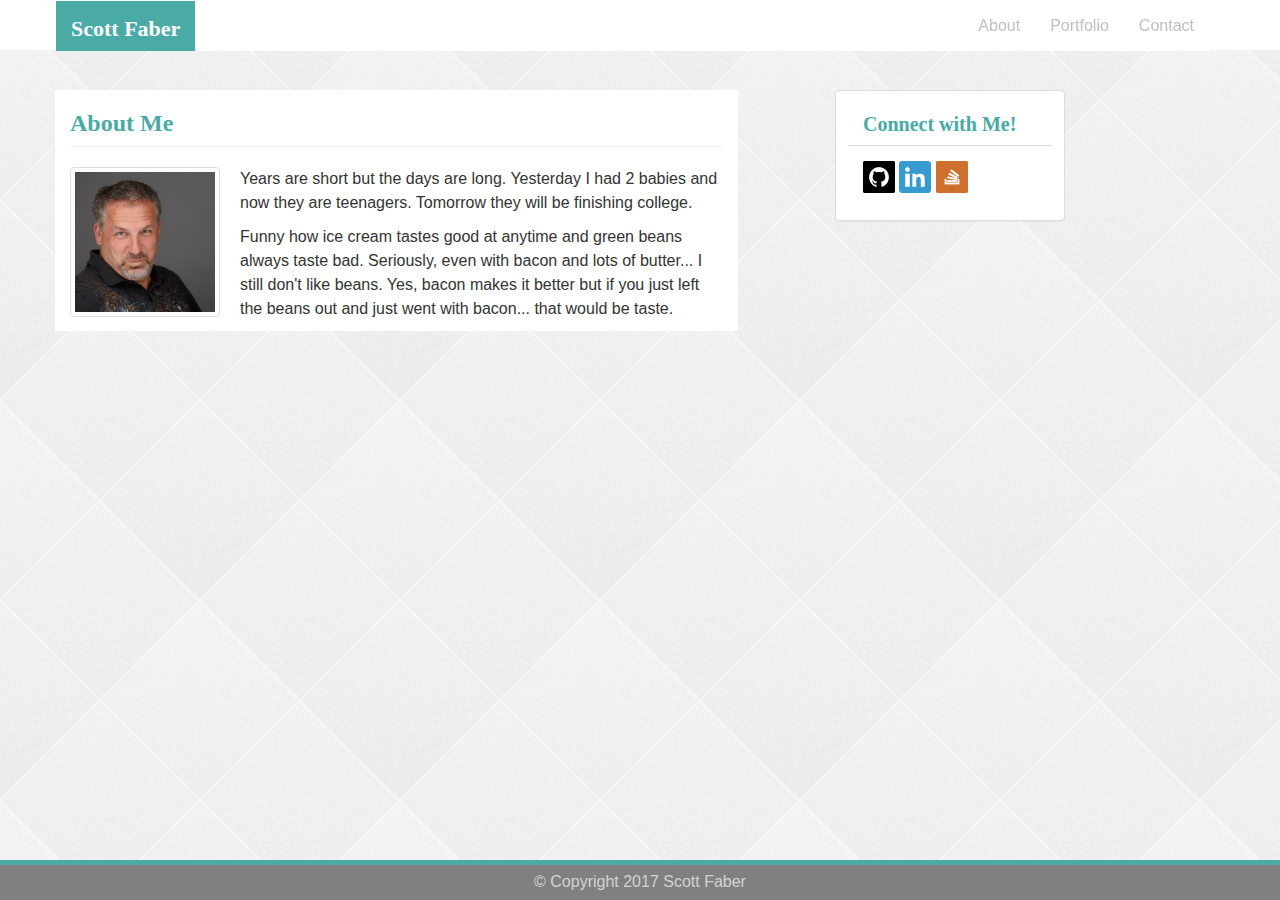
<file: index.html>
<!DOCTYPE html>
<html>
<head>
	<title>About Me</title>
	

	<!-- Latest compiled and minified CSS -->
	<link rel="stylesheet" href="https://maxcdn.bootstrapcdn.com/bootstrap/3.3.7/css/bootstrap.min.css" integrity="sha384-BVYiiSIFeK1dGmJRAkycuHAHRg32OmUcww7on3RYdg4Va+PmSTsz/K68vbdEjh4u" crossorigin="anonymous">

	<!-- my modifing CSS -->
	<link rel="stylesheet" type="text/css" href="css/style.css">

	<script src="https://ajax.googleapis.com/ajax/libs/jquery/3.2.1/jquery.min.js"></script>

	<script src="https://maxcdn.bootstrapcdn.com/bootstrap/3.3.7/js/bootstrap.min.js" integrity="sha384-Tc5IQib027qvyjSMfHjOMaLkfuWVxZxUPnCJA7l2mCWNIpG9mGCD8wGNIcPD7Txa" crossorigin="anonymous"></script>

	

	<meta name=viewport content="width=device-width, initial-scale=1">
	

	
</head>
<body>
<nav class="navbar navbar-default navbar-fixed-top navbar-expand">
  <div class="container">		
		<nav class="navbar navbar-default ">
		  <div class="container-fluid">
		    <!-- Brand and toggle get grouped for better mobile display -->
		    <div class="navbar-header ">

<!-- testing button dropdown trying to fix small screen issue -->
      <button type="button" class="navbar-toggle collapsed" data-toggle="collapse" data-target="#bs-example-navbar-collapse-1" aria-expanded="false">
        <span class="sr-only">Toggle navigation</span>
        <span class="icon-bar"></span>
        <span class="icon-bar"></span>
        <span class="icon-bar"></span>
      </button>
<!-- end of test -->

		        <a class="navbar-brand" href="index.html">Scott Faber</a>
		    </div>

		    <!-- Collect the nav links, forms, and other content for toggling -->
		    <div class="collapse navbar-collapse" id="bs-example-navbar-collapse-1" >

		      <ul class="nav navbar-nav navbar-right ">
		        <li><a href="index.html">About</a></li>
		        <li><a href="portfolio.html">Portfolio</a></li>
		        <li><a href="contact.html">Contact</a></li>
		       
		      </ul>
		    </div><!-- /.navbar-collapse -->
		  </div><!-- /.container-fluid -->
		</nav>
	</div>
</nav>

<!-- you are now leaving the NAV and starting the body of the page -->
<div class="container">
	<!-- Row that contains both columns that contain the (about me+picture + bio) & sidebar with "connect with me and the icons "  -->
	<div class="row">
		<!-- column that holds header + picture + bio -->
		<div class="col-xs-12 col-md-7 background-white" id="main-body">
			<div class="page-header">
				<h1>About Me</h1>
			</div>

			<div class="row">
			  	<div class="col-sm-12" >
			      <img src="assets/images/Scott-Faber-Headshot-350x350.jpg" class="thumbnail pull-left img-responsive" alt="..." >
			 	
		      		<div class="caption">
		      
				        <p> Years are short but the days are long.  Yesterday I had 2 babies and now they are teenagers.  Tomorrow they will be finishing college. </p>
						<p> Funny how ice cream tastes good at anytime and green beans always taste bad.  Seriously, even with bacon and lots of butter... I still don't like beans. Yes, bacon makes it better but if you just left the beans out and just went with bacon... that would be taste. </p>
						        
		      		</div>
			 	</div>
			</div>
		</div>
	
	
<!-- connect with me column + panel heading and panel Content -->
		<div class="col-xs-12 col-md-4 pull-right" style="padding-left: 0; padding-right: 0">
			<div class="panel panel-default">

			  <div class="panel-heading background-white">
			    <h3 class="panel-title">Connect with Me!</h3>
			  </div>

			  <div class="panel-body">
			    <a href="https://github.com/" target="_blank"> <img src="assets/images/if_github-square-social-media_764894.png"> </a>
				<a href="https://www.linkedin.com/in/scottfaberphoto/" target="_blank"><img src="assets/images/if_linkedin_1807540 (1).png"> </a>
				<a href="https://stackoverflow.com/users/8366042/scott-faber" target="_blank"><img src="assets/images/if_stackoverflow-square-social-media_764927 (1).png"></a>
			  </div>

			</div> 
		</div>
	</div>
</div>

	<!-- footer -->

<container>
	<footer class="navbar-default navbar-fixed-bottom">
	  <div class="container-fluid">
	    <span>&copy; Copyright 2017 Scott Faber</span>
	  </div>
	</footer>
</container>
</body>
</html>
</file>
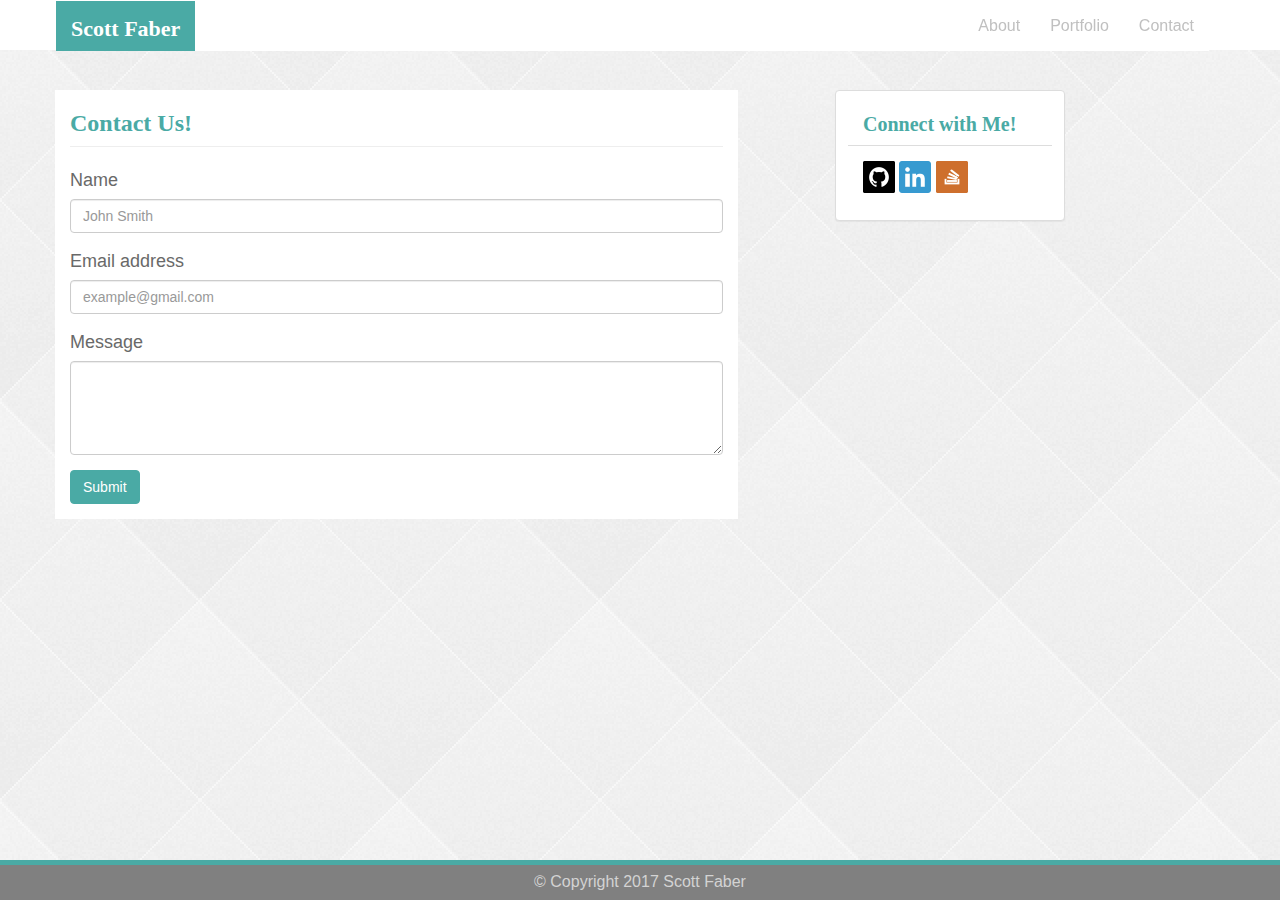
<file: contact.html>
<!DOCTYPE html>
<html>
<head>
	<title>Contact</title>
	

	<!-- Latest compiled and minified CSS -->
	<link rel="stylesheet" href="https://maxcdn.bootstrapcdn.com/bootstrap/3.3.7/css/bootstrap.min.css" integrity="sha384-BVYiiSIFeK1dGmJRAkycuHAHRg32OmUcww7on3RYdg4Va+PmSTsz/K68vbdEjh4u" crossorigin="anonymous">

	<!-- my modifing CSS -->
	<link rel="stylesheet" type="text/css" href="css/style.css">
	
		<script src="https://ajax.googleapis.com/ajax/libs/jquery/3.2.1/jquery.min.js"></script>

	<script src="https://maxcdn.bootstrapcdn.com/bootstrap/3.3.7/js/bootstrap.min.js" integrity="sha384-Tc5IQib027qvyjSMfHjOMaLkfuWVxZxUPnCJA7l2mCWNIpG9mGCD8wGNIcPD7Txa" crossorigin="anonymous"></script>

	

	<meta name=viewport content="width=device-width, initial-scale=1">
	

	
</head>
<body>
<nav class="navbar navbar-default navbar-fixed-top navbar-expand">
  <div class="container">		
		<nav class="navbar navbar-default ">
		  <div class="container-fluid">
		    <!-- Brand and toggle get grouped for better mobile display -->
		    <div class="navbar-header ">

<!-- testing button dropdown trying to fix small screen issue -->
      <button type="button" class="navbar-toggle collapsed" data-toggle="collapse" data-target="#bs-example-navbar-collapse-1" aria-expanded="false">
        <span class="sr-only">Toggle navigation</span>
        <span class="icon-bar"></span>
        <span class="icon-bar"></span>
        <span class="icon-bar"></span>
      </button>
<!-- end of test -->

		        <a class="navbar-brand" href="index.html">Scott Faber</a>
		    </div>

		    <!-- Collect the nav links, forms, and other content for toggling -->
		    <div class="collapse navbar-collapse" id="bs-example-navbar-collapse-1" >

		      <ul class="nav navbar-nav navbar-right ">
		        <li><a href="index.html">About</a></li>
		        <li><a href="portfolio.html">Portfolio</a></li>
		        <li><a href="contact.html">Contact</a></li>
		       
		      </ul>
		    </div><!-- /.navbar-collapse -->
		  </div><!-- /.container-fluid -->
		</nav>
	</div>
</nav>

<!--  you are now leaving the NAV and heading for the body of the page. -->
<div class="container">
	<!-- Row that contains both columns that contain the (about me+picture + bio) & sidebar with "connect with me and the icons "  -->
	<div class="row">
		<!-- column that holds page header + picture + bio -->
		<div class="col-xs-12 col-md-7 background-white" id="main-body">
			<div class="page-header">
				<h1>Contact Us!</h1>
			</div>

			<div class="row">
			  	<div class="col-xs-12">
			      <!-- contact form goes here -->
			      <form>
			      	  

					  <div class="form-group">
					    <label for="name">Name</label>
					    <input type="name" class="form-control" id="name" placeholder="John Smith">
					  </div>

					  <div class="form-group">
					    <label for="exampleInputEmail1">Email address</label>
					    <input type="email" class="form-control" id="exampleInputEmail1" aria-describedby="emailHelp" placeholder="example@gmail.com">
					  </div>

					  <div class="form-group">
					    <label for="exampleFormControlTextarea1">Message</label>
					    <textarea class="form-control" id="message" rows="4"></textarea>
					  </div>
					  <button type="submit" class="btn btn-primary">Submit</button>
			      </form>

			      <!-- contact form ends here -->
	      		</div>
		 	</div>
		</div>
	

	
<!-- connect with me column + panel heading and panel Content -->
		<div class="col-xs-12 col-md-4 pull-right" style="padding-left: 0; padding-right: 0">
			<div class="panel panel-default">

			  <div class="panel-heading background-white">
			    <h3 class="panel-title">Connect with Me!</h3>
			  </div>

			  <div class="panel-body">
			    <a href="https://github.com/" target="_blank"> <img src="assets/images/if_github-square-social-media_764894.png"> </a>
				<a href="https://www.linkedin.com/in/scottfaberphoto/" target="_blank"><img src="assets/images/if_linkedin_1807540 (1).png"> </a>
				<a href="https://stackoverflow.com/users/8366042/scott-faber" target="_blank"><img src="assets/images/if_stackoverflow-square-social-media_764927 (1).png"></a>
			  </div>

			</div> 
		</div>
	</div>
</div>

	<!-- footer -->

<container>
	<footer class="navbar-default navbar-fixed-bottom">
	  <div class="container-fluid">
	    <span>&copy; Copyright 2017 Scott Faber</span>
	  </div>
	</footer>
</container>
</body>
</html>
</file>
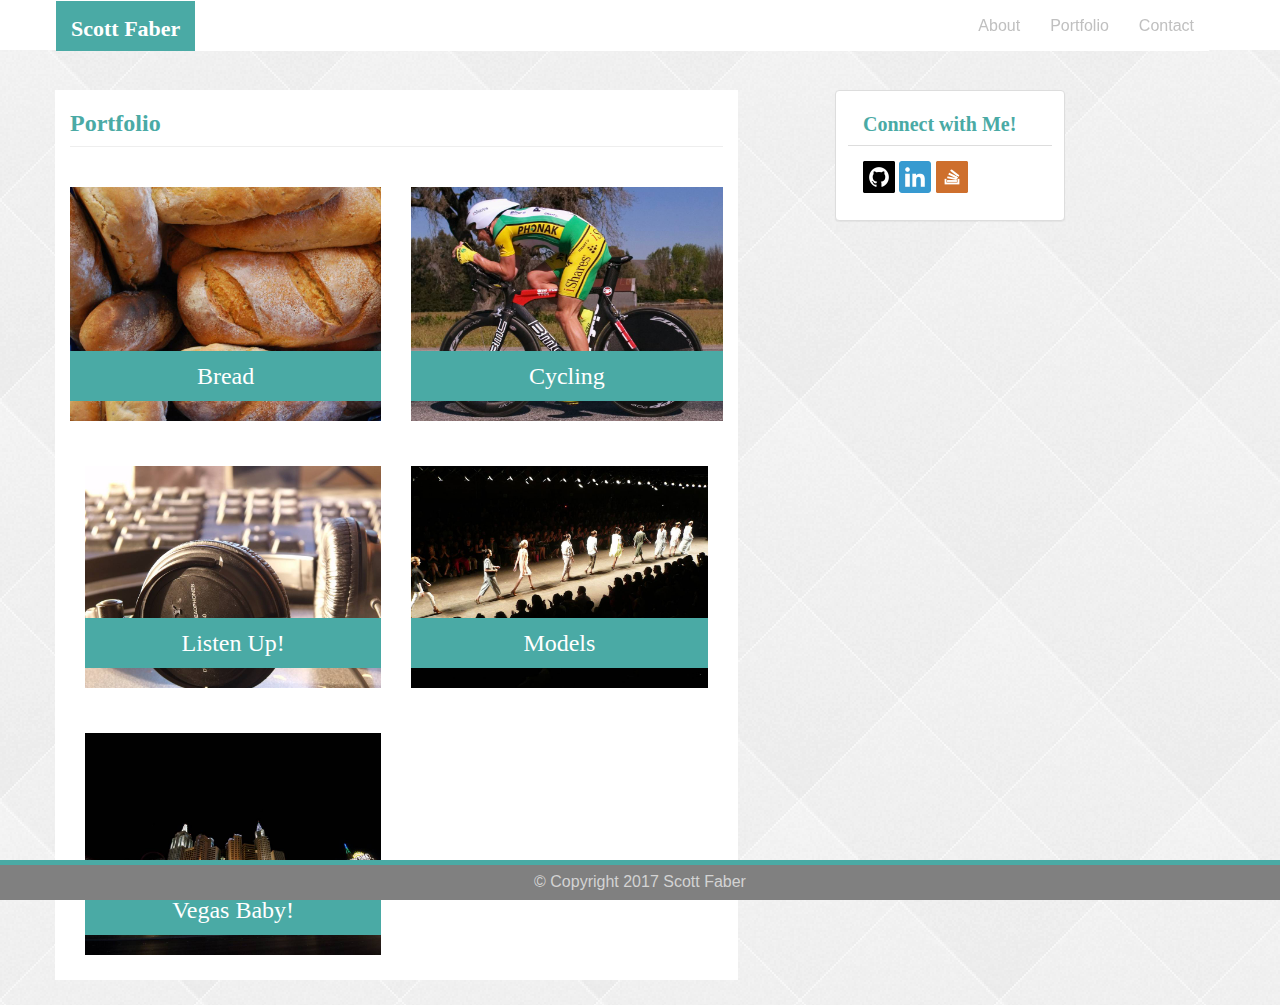
<file: portfolio.html>
<!DOCTYPE html>
<html>
<head>
	<title>Portfolio</title>
	

	<!-- Latest compiled and minified CSS -->
	<link rel="stylesheet" href="https://maxcdn.bootstrapcdn.com/bootstrap/3.3.7/css/bootstrap.min.css" integrity="sha384-BVYiiSIFeK1dGmJRAkycuHAHRg32OmUcww7on3RYdg4Va+PmSTsz/K68vbdEjh4u" crossorigin="anonymous">

	<!-- my modifing CSS -->
	<link rel="stylesheet" type="text/css" href="css/style.css">

	<script src="https://ajax.googleapis.com/ajax/libs/jquery/3.2.1/jquery.min.js"></script>
	
	<script src="https://maxcdn.bootstrapcdn.com/bootstrap/3.3.7/js/bootstrap.min.js" integrity="sha384-Tc5IQib027qvyjSMfHjOMaLkfuWVxZxUPnCJA7l2mCWNIpG9mGCD8wGNIcPD7Txa" crossorigin="anonymous"></script>

	

	<meta name=viewport content="width=device-width, initial-scale=1">
	

	
</head>
<body>
<nav class="navbar navbar-default navbar-fixed-top navbar-expand">
  <div class="container">		
		<nav class="navbar navbar-default ">
		  <div class="container-fluid">
		    <!-- Brand and toggle get grouped for better mobile display -->
		    <div class="navbar-header ">

<!-- testing button dropdown trying to fix small screen issue -->
      <button type="button" class="navbar-toggle collapsed" data-toggle="collapse" data-target="#bs-example-navbar-collapse-1" aria-expanded="false">
        <span class="sr-only">Toggle navigation</span>
        <span class="icon-bar"></span>
        <span class="icon-bar"></span>
        <span class="icon-bar"></span>
      </button>
<!-- end of test -->

		        <a class="navbar-brand" href="index.html">Scott Faber</a>
		    </div>

		    <!-- Collect the nav links, forms, and other content for toggling -->
		    <div class="collapse navbar-collapse" id="bs-example-navbar-collapse-1" >

		      <ul class="nav navbar-nav navbar-right ">
		        <li><a href="index.html">About</a></li>
		        <li><a href="portfolio.html">Portfolio</a></li>
		        <li><a href="contact.html">Contact</a></li>
		       
		      </ul>
		    </div><!-- /.navbar-collapse -->
		  </div><!-- /.container-fluid -->
		</nav>
	</div>
</nav>

<!--  you are now leaving the NAV and heading for the body of the page. -->
<div class="container">
	<!-- Row that contains both columns that contain the (about me+picture + bio) & sidebar with "connect with me and the icons "  -->
	<div class="row">
		<!-- column that holds page header + picture + bio -->
		<div class="col-xs-12 col-md-7 background-white" id="main-body">
			<div class="page-header">
				<h1>Portfolio</h1>
			</div>

			<div class="row">
			  	<div class="col-xs-12">
			      <!-- portfolio goes in here -->
			      <!-- img 1 -->
					<div class="row">
						<div class="col-md-6">
						    <div class="work pull-left">
						      <img src="assets/images/bread.jpg" class="image-responsive"  alt="...">
						       <h3>Bread</h3>
						    </div>
						</div>

					<!-- img2 -->
						<div class="col-md-6">
						    <div class="work pull-right">
						      <img src="assets/images/cycling.jpg" class="image-responsive" alt="...">
						       <h3>Cycling</h3>
						    </div>
						</div>
					</div>
				<!-- img3 -->
					<div class="col-md-6">
					    <div class="work">
					      <img src="assets/images/headphones.jpg" class="image-responsive" alt="...">
					       <h3>Listen Up!</h3>
					    </div>
					</div>
			    <!-- img4 -->
					<div class="col-md-6">
					    <div class="work pull-right">
					      <img src="assets/images/runway.jpg" class="image-responsive" alt="...">
					       <h3>Models</h3>
					    </div>
				    </div>
			    <!-- img5 -->
					<div class="col-md-6">
					    <div class="work">
					      <img src="assets/images/vegas.jpg" class="image-responsive" alt="...">
					       <h3>Vegas Baby!</h3>
					    </div>
				    </div>

			      <!-- portfolio ends here -->
	      		</div>
		 	</div>
		</div>
	

	
<!-- connect with me column + panel heading and panel Content -->
		<div class="col-xs-12 col-md-4 pull-right" style="padding-left: 0; padding-right: 0">
			<div class="panel panel-default">

			  <div class="panel-heading background-white">
			    <h3 class="panel-title">Connect with Me!</h3>
			  </div>

			  <div class="panel-body">
			    <a href="https://github.com/" target="_blank"> <img src="assets/images/if_github-square-social-media_764894.png"> </a>
				<a href="https://www.linkedin.com/in/scottfaberphoto/" target="_blank"><img src="assets/images/if_linkedin_1807540 (1).png"> </a>
				<a href="https://stackoverflow.com/users/8366042/scott-faber" target="_blank"><img src="assets/images/if_stackoverflow-square-social-media_764927 (1).png"></a>
			  </div>

			</div> 
		</div>
	</div>
</div>

	<!-- footer -->

<container>
	<footer class="navbar-default navbar-fixed-bottom">
	  <div class="container-fluid">
	    <span>&copy; Copyright 2017 Scott Faber</span>
	  </div>
	</footer>
</container>
</body>
</html>
</file>
<file: css/style.css>
/*background image behind body content*/
body {
	padding-top: 90px; 
	background-repeat:repeat;	
	background-image: url("../assets/images/diamond_upholstery_@2X.png");	
	height: 100%;
	width: 100%;
	font-family: sans-serif;
	font-size: 16px;
	line-height: 1.5;

}

.navbar-default {
	background-color: white;
    border-color: white;
    height: 40px;

}


/*NAV - Coloring and spacing*/
nav .container-fluid {
	background: white;

}

.navbar-header{
	border-style:none;

}
nav .navbar-brand {
	background-color: #4aaaa5;
	line-height: 25px;
	font-size: 22px;
	font-family: serif;
	
 }
.navbar-default .navbar-brand {
	color: white;
	font-weight: 700;
}

.navbar-brand {
	margin-left: -30px !important;

}
.navbar-default .navbar-nav>li>a {
	color: silver;
	font-size: 16px;
	font-weight: 400;


}

/*Body*/

.page-header {
    padding-bottom: 0px; 
    margin: 5px 0 20px;
    border-bottom: 1px solid #eee;
}

h1, h2, h3 {
	font-family: serif;
	color: #4aaaa5;
	font-size: 24px;
	font-weight: 600;
}

h3 {
	font-size: 24;
	font-weight: 600;

}

#main-body{
	margin-bottom: 25px;
}

.background-white{
	background-color: #fff;
}

.panel-heading, .background-white{
	background-color: #fff !important;
}

.thumbnail {
	width: 150px;
	height: 150px;
	margin-right: 20px;
	   margin-bottom: 3px;
}

/*Portfolio specific formatting*/

.work {
	width: 100%;
	float: left;
	overflow: all; 
	position: relative;
	
	margin:20px 0 25px;
}

/*.work:nth-child(even) {
		margin-left: 60px;
}*/

.work img {
	width: 100%;
	height: auto;
}

.work h3 {
		color: #fff;
		background: #4aaaa5;
		line-height: 30px;
		text-align: center;
		position: absolute;
		width: 100%;
		bottom: 20px;
		margin-bottom: 0;
		border-bottom: 0;
		padding-top: 10px;
		padding:10px;
		font-weight: 500;	

	}
/*conatact form formatting*/
.btn-primary {
    color: #fff;
    background-color: #4aaaa5;
    border-color: #4aaaa5;
}
.btn-primary:hover {
    color: #fff;
    background-color: #4aaaa5;
    border-color: #4aaaa5;
}

label {
    color: dimgray;
    display: inline-block;
    max-width: 100%;
    margin-bottom: 5px;
    font-weight: 300;
    font-size: 18px;
}

.panel-default {
    border-color: #ddd;
    max-width: 230px;
    width: 100%;
    padding: 12px;
}

/*Panel formatting*/

.panel-title {
	color: #4aaaa5;
	font-size: 20px
}
.btn-primary {
	margin-bottom: 15px;
}

/*footer*/

footer {
	background: gray !important;
	color: lightgray !important;
	text-align: center !important;
	padding-top: 5px !important;
	padding-bottom:  5px !important;
	border-top: 5px #4aaaa5 solid !important;

}
</file>
